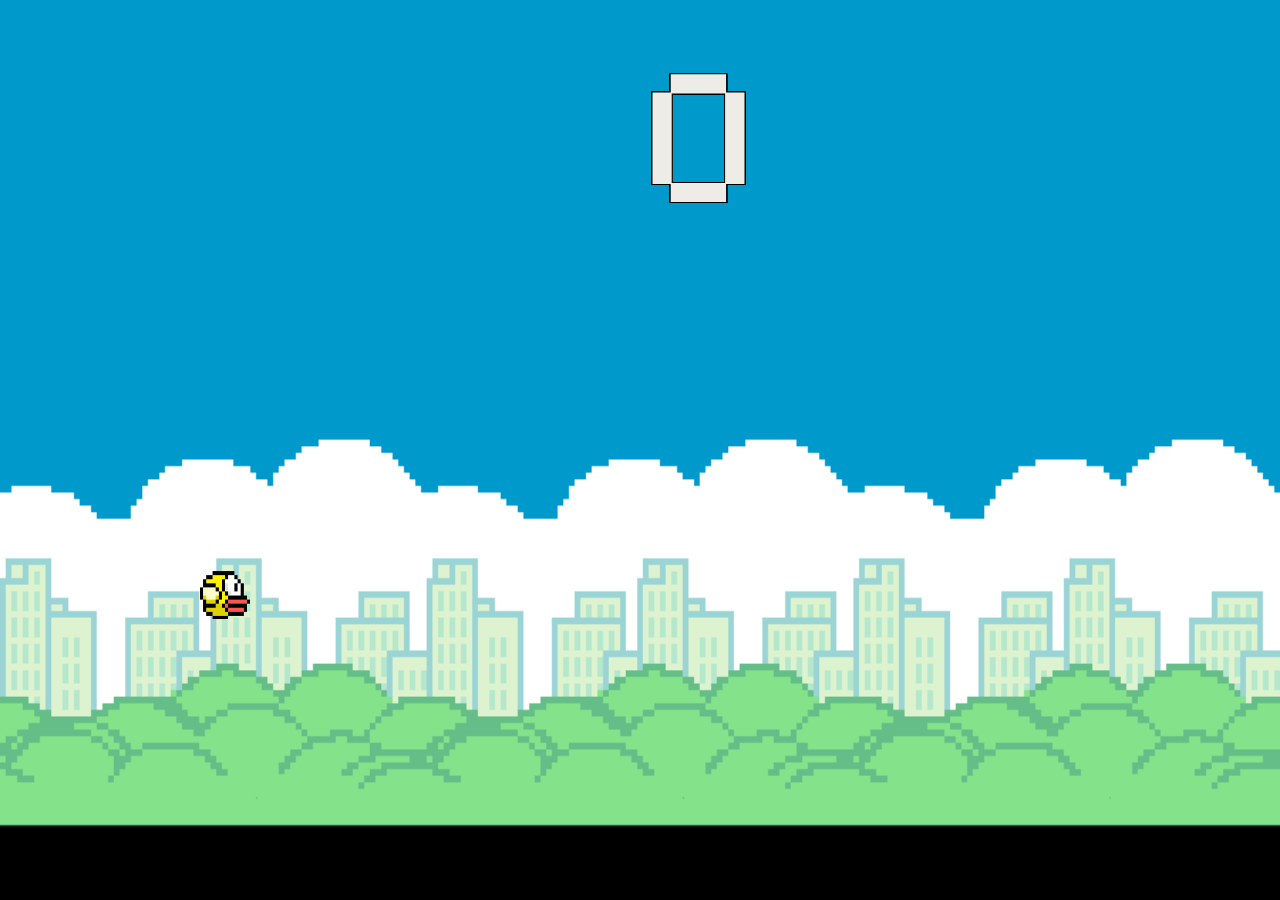
<file: index.html>
<html>
  <head>
    <script src="index.js" defer></script>
    <link rel="stylesheet" href="index.css" />
    <link id="icon" rel="icon" href="imgs/bird.png" />
    <title>Flapy bird</title>
  </head>
  <body>
    <img
      id="cursorPressGif"
      src="imgs/cursorPress.gif"
      alt="The gif did not load"
    />
    <canvas id="gameCanvas"></canvas>
  </body>
</html>
</file>
<file: index.css>
body {
  background-color: black;
  margin: 0;
}

#gameCanvas {
  background-image: url("imgs/cityBackground.png");
  background-repeat: no-repeat;
  background-position: top;
  background-attachment: fixed;
  background-size: contain;

  margin: 0;
  width: 100%;
  height: 100%;

  cursor: none;

  position: absolute;
  z-index: 1;
}

#cursorPressGif {
  position: absolute;
  z-index: 2;

  display: inline-flex;

  width: 32px;
  height: 32px;

  margin-top: 25%;
  margin-left: 50%;

  visibility: hidden;
}
</file>
